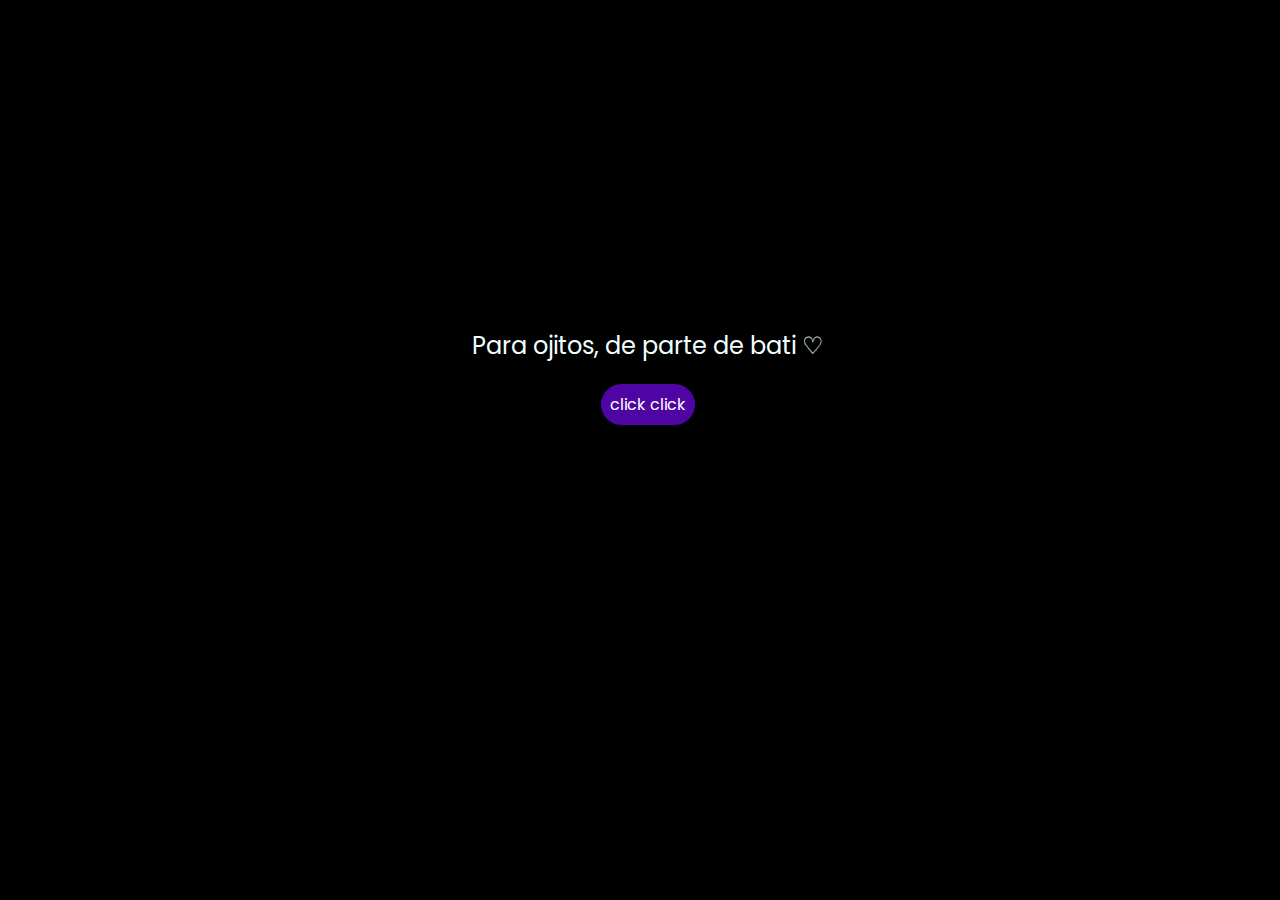
<file: index.html>
<!DOCTYPE html>
<html lang="es">

<head>
    <meta charset="UTF-8">
    <meta http-equiv="X-UA-Compatible" content="IE=edge">
    <meta name="viewport" content="width=device-width, initial-scale=1.0">
    <link rel="stylesheet" href="css/style.css">
    <link rel="icon" href="img/flowers.png" type="image/x-icon">
    <title>Flowers</title>
</head>

<body>
    <div class="greetings">
    </div>
    <div class="description">
        <span> Para ojitos, de parte de bati ♡ </span>
    </div>
    <div class="button">
        <button class="botones">
            <a href="flower.html" style="color: #ffffff;">click click</a>
        </button>
    </div>

</body>

</html>
</file>
<file: css/style.css>
@import url('https://fonts.googleapis.com/css2?family=Poppins:ital,wght@0,500;1,900&display=swap');
*{
    font-family: 'Poppins',cursive;
}
body{
    color: azure;
    width: 100%;
    height: 82vh;
    display: flex;
    flex-direction: column;
    align-items: center;
    justify-content: center;
    background-color: black;
    /* padding-top: -30; */
}

.botones{
    padding: 9px;
    border-radius: 80px;
    background-color: transparent;
    border: none;
}

.botones a{
    background-color: #4f05a3;
    padding: 9px;
    border-radius: 80px;
    -webkit-border-radius: 80px;
    -moz-border-radius: 80px;
    -ms-border-radius: 80px;
    -o-border-radius: 80px;

}

.botones a:focus{
    background-color: rgb(50, 194, 194);
}

.greetings{
    font-size: 7rem;
    font-weight: 900;
}
.greetings > span{
    animation: glow 2.5s ease-in-out infinite;
}
@keyframes glow{
    0%, 100%{
        color: #fff;
        text-shadow: 0 0 12px #39c6d6, 0 0 50px #39c6d6, 0 0 100px #39c6d6;
    }
    10%, 90%{
        color: #111;
        text-shadow: none;
    }
}
.greetings > span:nth-child(2){
    animation-delay: .2s ;
}
.greetings > span:nth-child(3){
    animation-delay: .4s ;
}
.greetings > span:nth-child(4){
    animation-delay: .6s;
}
.greetings > span:nth-child(5){
    animation-delay: .8s;
}
.greetings > span:nth-child(6){
    animation-delay: 1s;
}

.description{
    font-size: 1.5rem;
    margin-bottom: 20px;
}

.button a{
    text-decoration: none;
    font-size: 1rem;
    color: #111;
}

@media screen and (max-width:574px){
    .greetings{
        display: block;
        font-size: 4rem;
        font-weight: 800;
        text-align: center;
    }
    .description{
        font-size: 2rem;
    }
    
    .button a{
        font-size: 1rem;
    }
}
</file>
